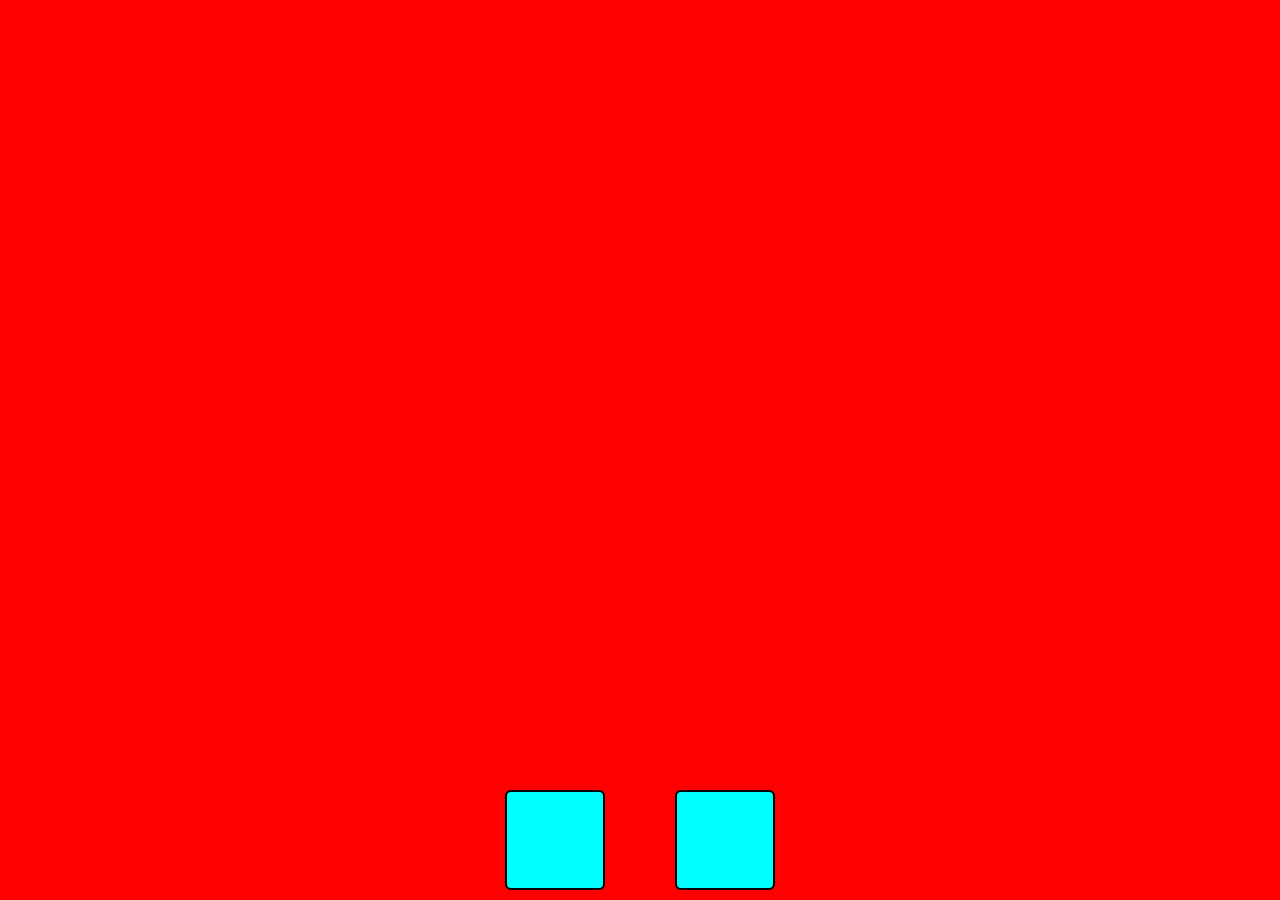
<file: Tareas/Tarea Flexbox/caso3.html>
<!DOCTYPE html>
<html lang="en">
<head>
    <meta charset="UTF-8">
    <meta name="viewport" content="width=device-width, initial-scale=1.0">
    <title>Document</title>
<link rel="stylesheet" href="./style.css">
</head>
<body>
    <div class="contenedor">
        <div class="padre3">
            <div class="hijo"></div>
            <div class="hijo"></div>
        </div>
    </div>
    
    
</body>
</html>
</file>
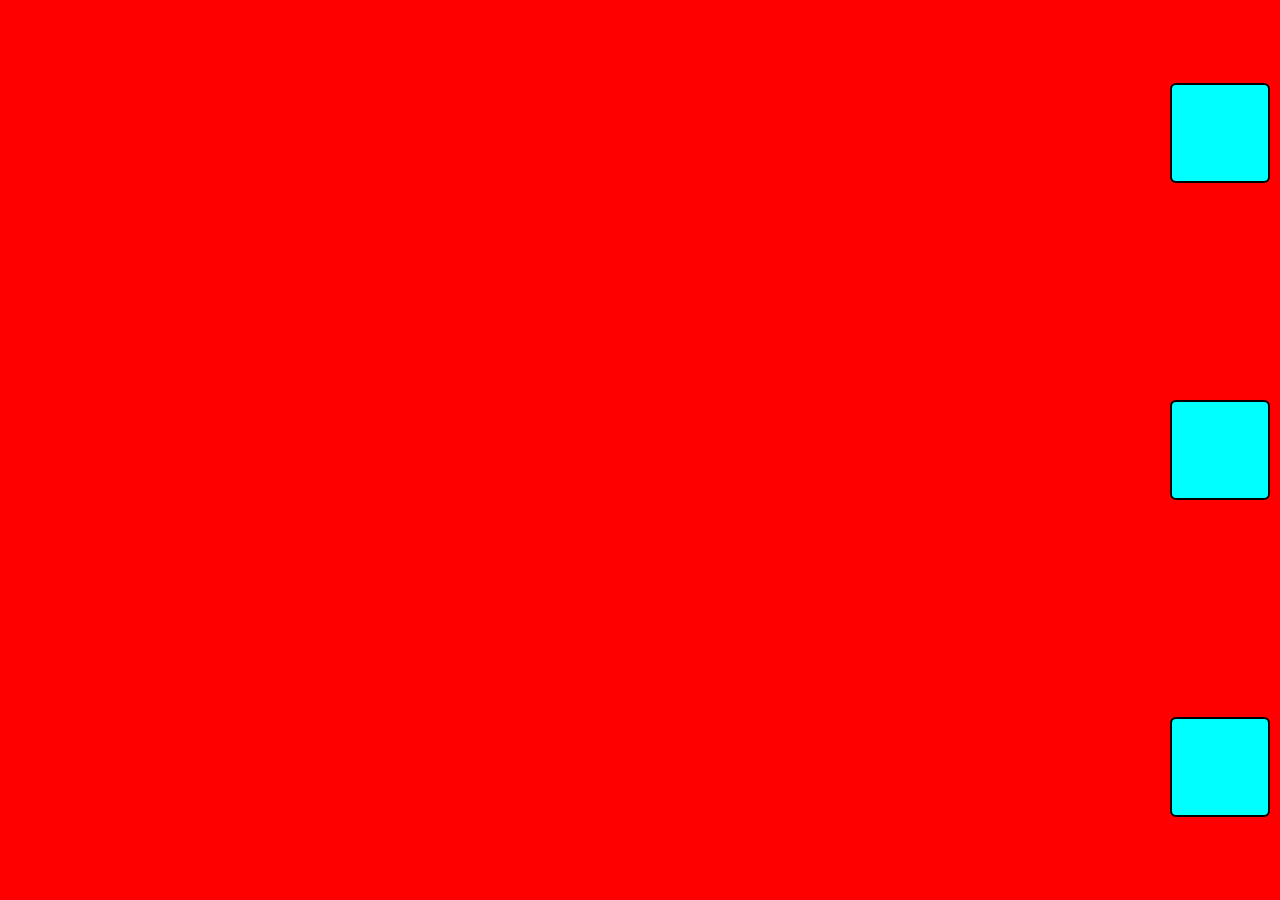
<file: Tareas/Tarea Flexbox/caso4.html>
<!DOCTYPE html>
<html lang="en">
<head>
    <meta charset="UTF-8">
    <meta name="viewport" content="width=device-width, initial-scale=1.0">
    <title>Document</title>
<link rel="stylesheet" href="./style.css">
</head>
<body>
    <div class="contenedor">
        <div class="padre4">
            <div class="hijo"></div>
            <div class="hijo"></div>
            <div class="hijo"></div>
        </div>
    </div>
    
    
</body>
</html>
</file>
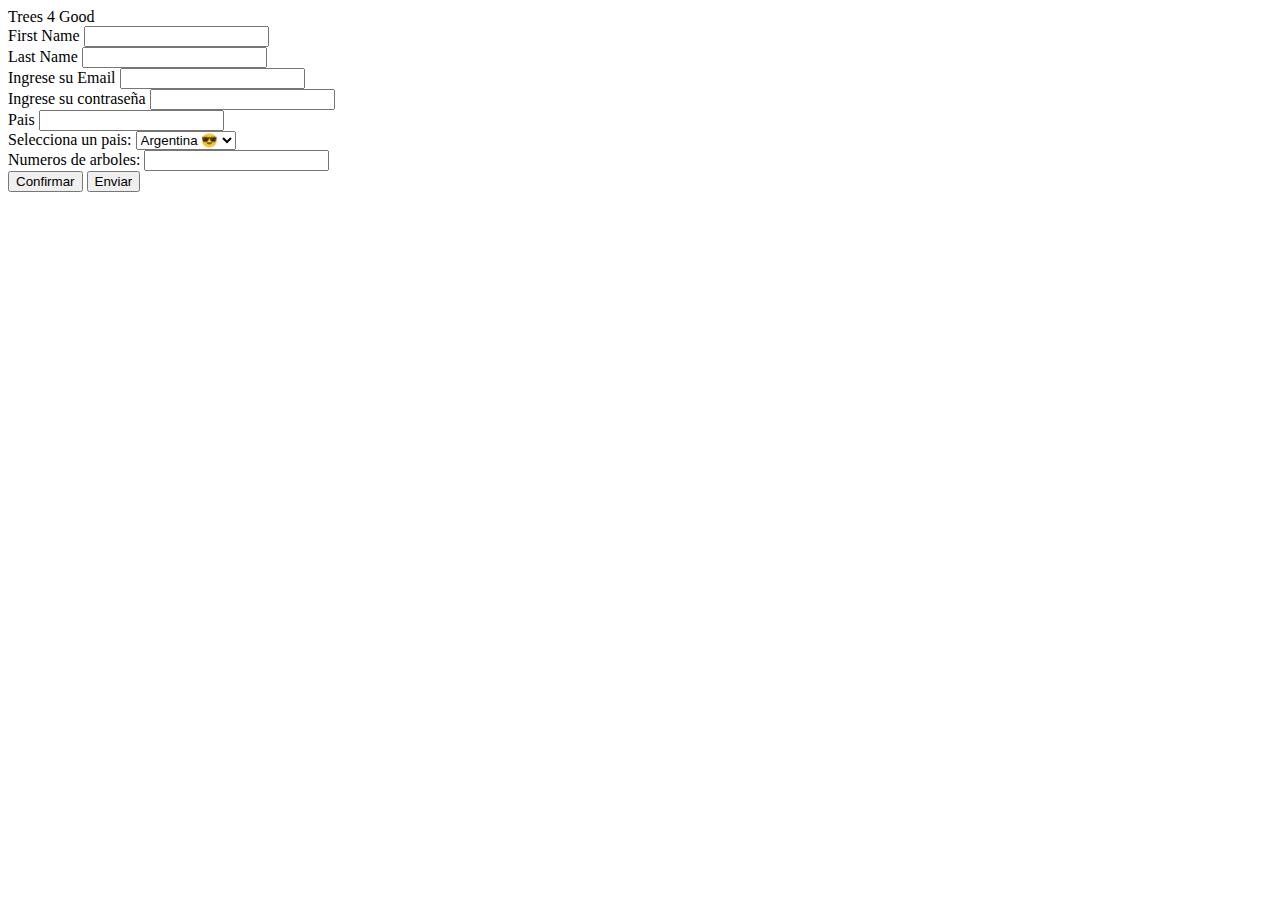
<file: Tareas/Tarea form/formulario.html>
<!DOCTYPE html>
<html lang="en">
<head>
    <meta charset="UTF-8">
    <meta name="viewport" content="width=device-width, initial-scale=1.0">
    <title>Document</title>
</head>
<body>
        <span>Trees 4 Good</span>
        <form>
            <div><label for="name">First Name</label>
                <input type="text" name="name" id="name"> 
            </div>
            <div>
                <label for="namesec">Last Name</label>
                <input type="text" name="namesec" id="namesec">
            </div>     
            <div>
                <label for="password">Ingrese su Email</label>
                <input type="email" name="email" id="email">
            </div> 
            <div>
                <label for="password">Ingrese su contraseña</label>
                <input type="password" name="password" id="password">
            </div>
            <div>
                <label for="country">Pais</label>
                <input type="text" name="country" id="country">
            </div>
            <div>
            <label for="pais">Selecciona un pais:</label>
            <select name="pais" id="pais">
                <option value="AR" >Argentina 😎</option>
                <option value="FR">Fracia</option>
                <option value="AE">Argelia</option>
                <option value="DE">Alemania</option>
                <option value="HU">Hungria</option>
                <option value="BUL">Bulgaria</option>
            </select>
            </div>
            <div>
                <label for="tree">Numeros de arboles:</label>
                <input type="number" id="tree" name="tree" />
            </div>
            <div>
                <input type="submit" value="Confirmar">
                <button type="submit">Enviar</button>
            </div>
    
  
  





    </form>
</body>
</html>
</file>
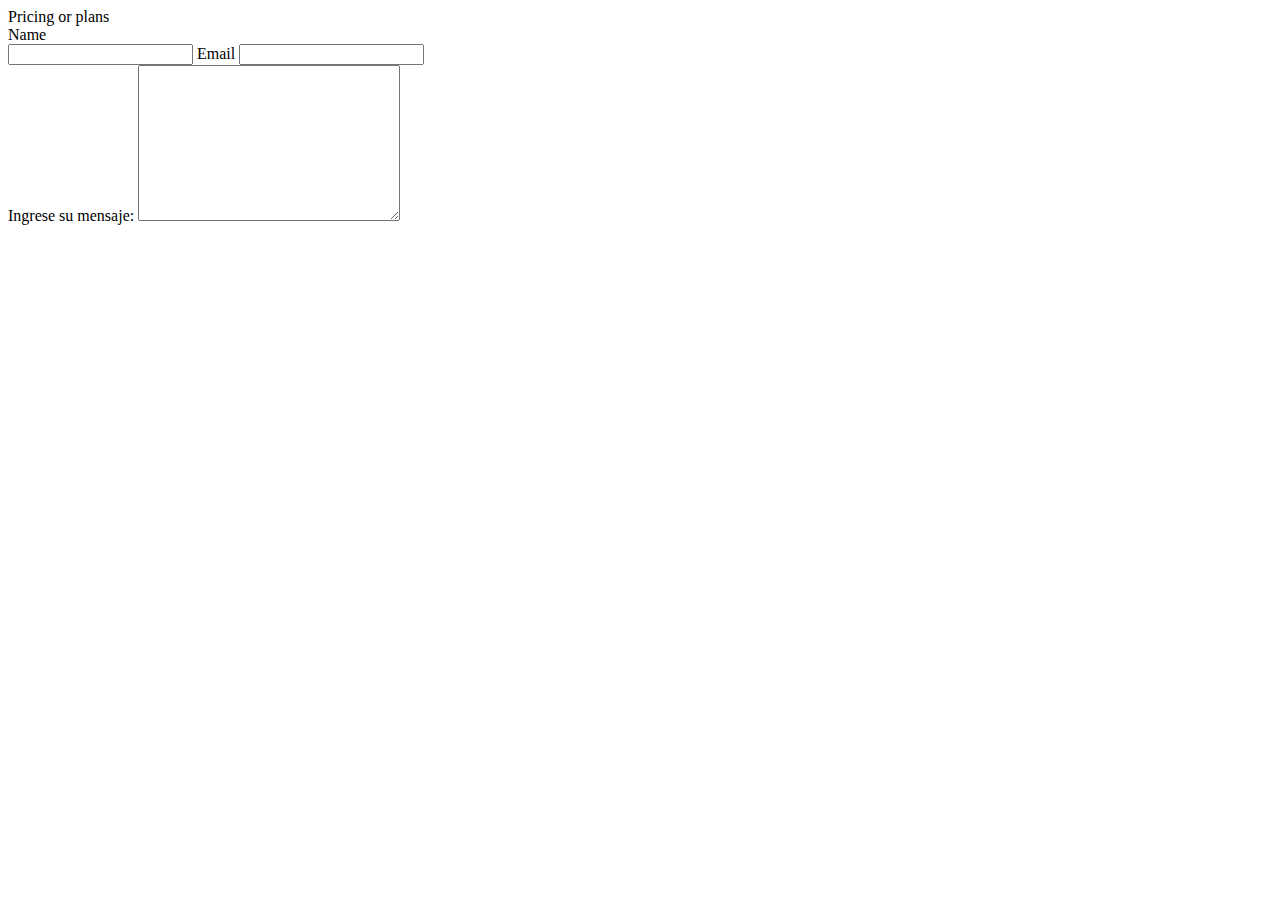
<file: Tareas/Tarea form/formulario2.html>
<!DOCTYPE html>
<html lang="en">
<head>
    <meta charset="UTF-8">
    <meta name="viewport" content="width=device-width, initial-scale=1.0">
    <title>Document</title>
</head>
<body>
    <span>Pricing or plans</span>
    <form>
        <div>
            <label for="name">Name</label>
        </div>
        <input type="text">
        
            <label for="email">Email</label>       
             <input type="email" name="email" id="email">
        <div>
            <label for="mensaje">Ingrese su mensaje:</label>
            <textarea name="mensaje" id="mensaje" cols="30" rows="10" ></textarea>

        </div>
          








    </form>
</body>
</html>
</file>
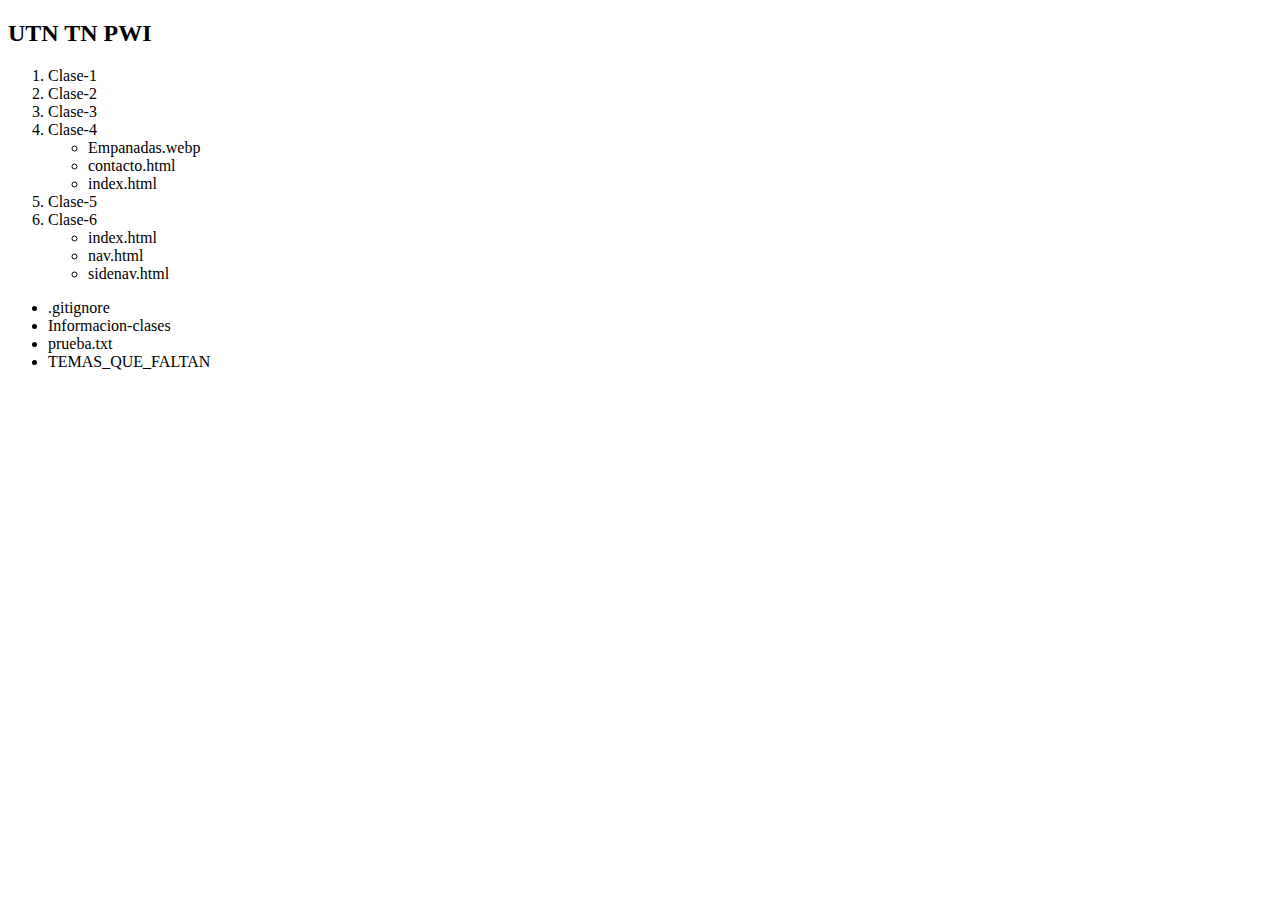
<file: Tareas/Tarea nav/nav.html>
<!DOCTYPE html>
<html lang="en">
<head>
    <meta charset="UTF-8">
    <meta name="viewport" content="width=device-width, initial-scale=1.0">
    <title>Document</title>
</head>
<body>
    <aside>
        <nav>
            <h2>UTN TN PWI</h2>
            <ol>
                <li>Clase-1</li>
                <li>Clase-2</li>
                <li>Clase-3</li>
                <li>Clase-4</li>
                    <ul>
                        <li>Empanadas.webp</li>
                        <li>contacto.html</li>
                        <li>index.html</li>
                    </ul>
                <li>Clase-5</li>
                <li>Clase-6</li>
                    <ul>
                        <li>index.html</li>
                        <li>nav.html</li>
                        <li>sidenav.html</li>
                    </ul>
            </ol>
            <UL>
                <li>.gitignore</li>
                <li>Informacion-clases</li>
                <li>prueba.txt</li>
                <li>TEMAS_QUE_FALTAN</li>
            </UL>
        </nav>
       








    </aside>
</body>
</html>
</file>
<file: Tareas/Tarea Flexbox/style.css>
*{
    padding: 0;
    margin: 0;
    box-sizing: border-box;
    
    }

body{
    background-color: rgb(250, 250, 250);
    
    }

.padre1{
        width: 100vw;
        height: 100vh;
        background-color: red;
        display: flex;
        justify-content: center;
        align-items: center;
        }

.padre2{
    width: 100vw;
    height: 100vh;
    background-color: red;
    display: flex;
    justify-content: space-between;
    align-items: center;
    padding: 90px;
}

.padre3{
    width: 100vw;
    height: 100vh;
    background-color: red;
    display: flex;
    justify-content: center;
    align-items: flex-end;
    padding-bottom: 10px;
    gap: 70px;
}

.padre4{
    width: 100vw;
    height: 100vh;
    background-color: red;
    display: flex;
    flex-direction: column;
    align-items: flex-end;
    justify-content: space-around;
    gap: 70px;
    padding: 10px;
    

}

.hijo{
    width: 100px;
    height: 100px;
    background-color: aqua;
    border: 2px solid black;
    border-radius: 6px;
}
</file>
